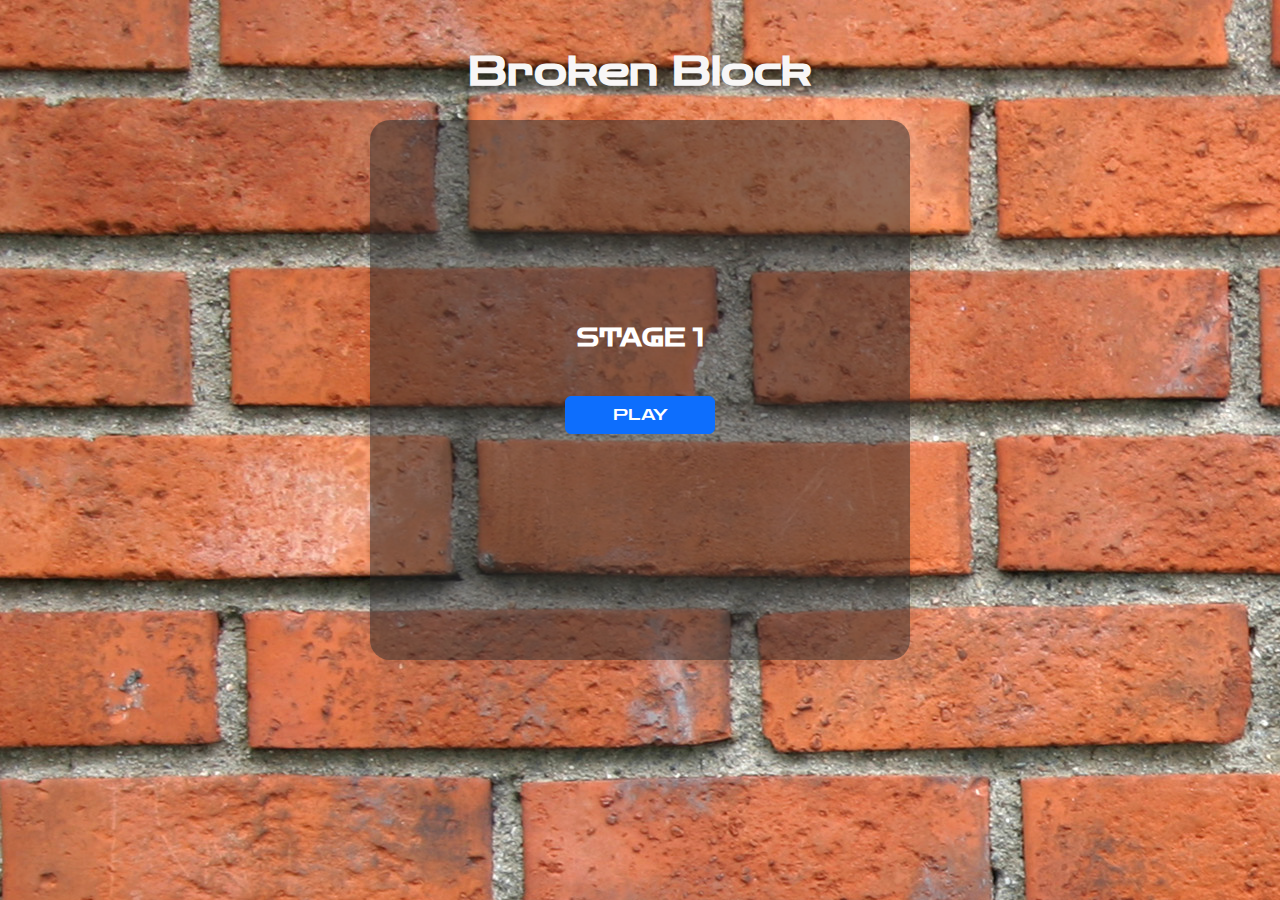
<file: BrokenBlock.html>
<!DOCTYPE html>
<html lang="ko">
<head>
    <meta charset="UTF-8">
    <meta name="viewport" content="width=device-width, initial-scale=1.0">
    <link href="https://cdn.jsdelivr.net/npm/bootstrap@5.3.3/dist/css/bootstrap.min.css" rel="stylesheet">
    <script src="https://ajax.googleapis.com/ajax/libs/jquery/3.7.1/jquery.min.js"></script>
    <script src="https://cdn.jsdelivr.net/npm/@popperjs/core@2.11.8/dist/umd/popper.min.js" integrity="sha384-I7E8VVD/ismYTF4hNIPjVp/Zjvgyol6VFvRkX/vR+Vc4jQkC+hVqc2pM8ODewa9r" crossorigin="anonymous"></script>
    <script src="https://cdn.jsdelivr.net/npm/bootstrap@5.3.3/dist/js/bootstrap.bundle.min.js"></script>
    <link rel="shortcut icon" href="#"> <!--favicon error 제거용-->
    <link rel="stylesheet" href="CSS/game.css">
    <title>Broken Block</title>
</head>
<body>
    <div class="container mt-5">
        <h1 class="title text-center mb-4"><strong>Broken Block</strong></h1>
        <div class="intro" style="display: block;">
            <div class="canvas">
                <div id="introinfo">
                    <p>STAGE <span class="stage">1</span></p>
                    <button id="btnPlay" class="btn btn-primary">PLAY</button>
                </div>
            </div>
        </div>
        <div class="play" style="display: none;">
            <div class="canvas">
                <div id="info" class="d-flex justify-content-around mb-2">
                    <div class="info-item">STAGE <span id="stage"></span></div>
                    <div class="info-item">Score: <span id="score"></span></div>
                    <div class="info-item">Life: <span id="life"></span> / <span id="max_life"></span></div>
                </div>
                <canvas class="wall" id="wall"></canvas>
            </div>
        </div>

        <div class="modal fade" id="gameOverModal" tabindex="-1">
            <div class="modal-dialog modal-lg">
                <div class="modal-content">
                    <div class="modal-header">
                        <h5 class="modal-title">게임 종료!</h5>
                    </div>
                    <div class="modal-body">
                        <p>점수: <span id="finalScore"></span></p>
                        <h6>순위</h6>
                        <ul id="scoresList" class="list-group">
                            <!-- 점수 리스트 표시 -->
                        </ul>
                    </div>
                    <div class="modal-footer">
                        <button type="button" class="btn btn-secondary" data-bs-dismiss="modal">닫기</button>
                    </div>
                </div>
            </div>
        </div>

        <div class="modal fade" id="gameOptModal">
            <div class="modal-dialog modal-lg modal-dialog-centered" style="width:40%;">
                <div class="modal-content">
                    <div class="modal-header m-auto">
                        <h4 class="modal-title">Options</h4>
                    </div>
                    <div class="modal-body modal-lg">
                        <div>
                            <label class="velocity">Velocity</label>
                            <input type="range" class="form-range" id="velocity" name="points" min="1" value="5" max="10">
                        </div>
                    </div>
                    <div class="modal-footer d-flex justify-content-center">
                        <button type="button" id="btnReplay" class="btn btn-outline-primary" data-bs-dismiss="modal">Replay</button>
                    </div>
                </div>
            </div>
        </div>
    </div>
    <script type="module" src="./JS/logic.js"></script>
</body>
</html>
</file>
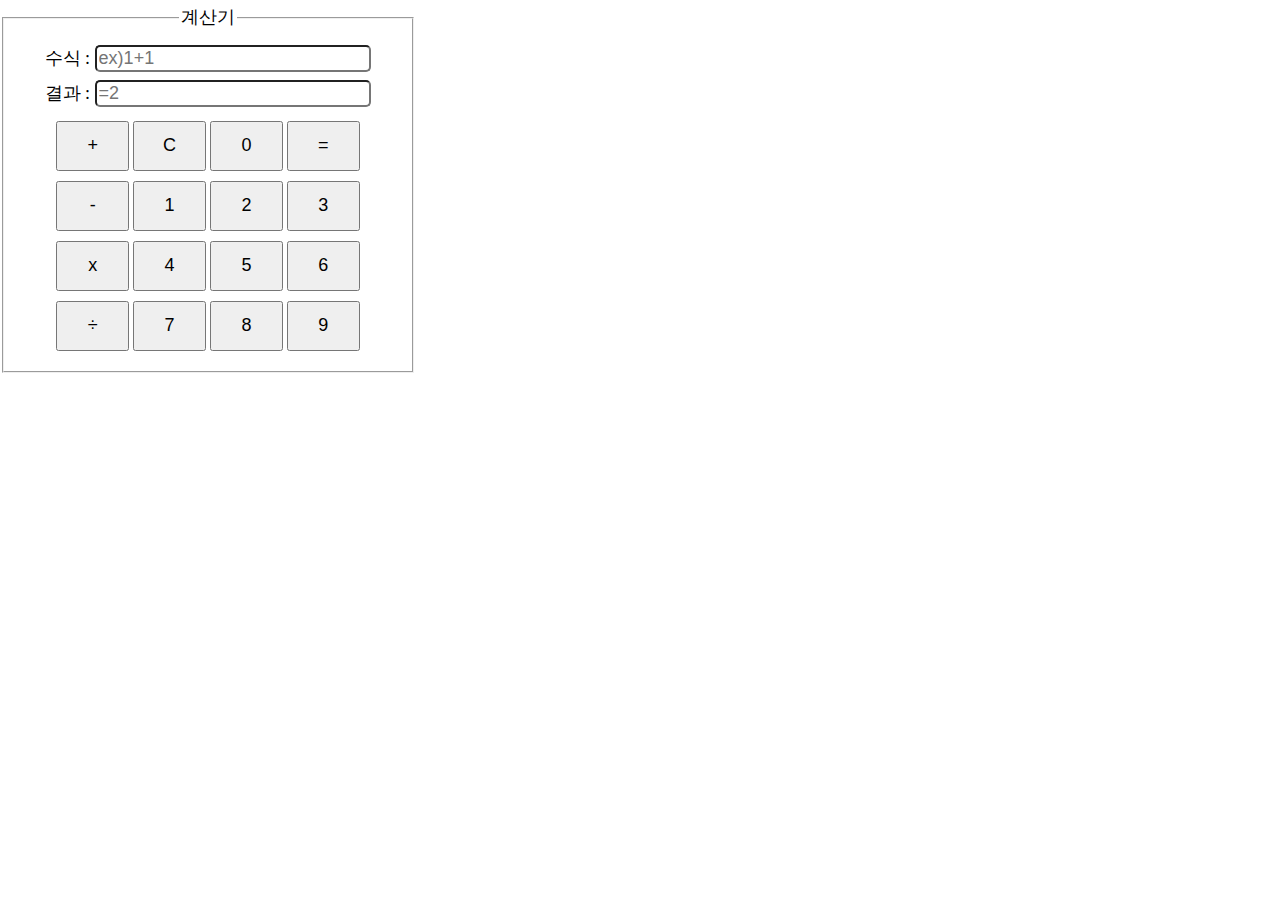
<file: Calculator.html>
<!DOCTYPE html>
<html lang="ko">
    <head>
        <meta charset="UTF-8">
        <title>간단 계산기</title>
        <script>
            function replaceAll(str,oldStr,newStr){
                //oldStr로 Split한 배열 반환
                let result = new String(str).split(oldStr);
                //나눠진 배열을 바꿀 문자열로 연결
                return result.join(newStr); 
            }
            function inputExp(btn){
                //수식 가져오기
                let exp = document.getElementById("exp");
                let expValue = new String(exp.value); 
                let changeStr=""; //수식 변경용
                if(isOperator(btn.value)){ //연산자인 경우
                    //결과 값 초기화
                    clearExp();
                    //마지막 값에 연산자가 있다면 연산자 변경
                    if(expValue!=""&&isOperator(expValue.charAt(expValue.length-1))){
                        console.log(expValue.charAt(expValue.length-1));   
                        changeStr = expValue.substr(0,expValue.length-1).concat(btn.value);
                    }
                    else if(expValue=="") //아무것도 없는 경우 앞에 0을 추가
                        changeStr = expValue.concat("0"+btn.value);
                    else  //그 외에는 이어붙이기
                        changeStr = expValue.concat(btn.value);
                }
                else{ //숫자인 경우
                    let result = document.getElementById("result");
                    //결과 값이 있는 경우 초기화 후 다시 계산
                    if(result.value!=""){
                        clearExp(); //초기화 
                        expValue=""; //저장된 수식의 초기화
                    }
                    changeStr = expValue.concat(btn.value)
                }
                //결과 반영
                exp.value=changeStr;
            }

            function calculateExp(){
                //연산해서 결과창으로 반환
                let exp = document.getElementById("exp");
                let result = document.getElementById("result");
                //곱셈, 나눗셈 기호 치환
                let expValue = replaceAll(exp.value,"÷","/");
                expValue = replaceAll(expValue,"x","*");                
                //수식 결과창에 계산 값 반환
                evalValue = eval(expValue)==undefined?"0":eval(expValue);
                result.value = "="+evalValue; 
            }

            function clearExp(){ //수식, 결과창 클리어
                let exp = document.getElementById("exp");
                let result = document.getElementById("result");
                exp.value="";
                result.value="";
            }
            
            function isOperator(val){ //연산자인지 확인
                if(val=="+"||val=="-"||val=="x"||val=="÷")
                    return true;
                else
                    return false;
            }
        </script>
        <style>
            body{
                margin : 0%;
                padding : 0%;
                line-height: 35px;
            }
            /* 폼 간격 */ 
            fieldset{ 
                width: 30%;
                text-align: center;
            }
            /* 폰트 크기 조절 */
            label,label>input{ font-size: large; }
            /* 수식, 결과창 레이아웃 */
            label>input{
                border-radius: 5px; width : 70%;
            }
            /* 줄 당 버튼 간격 */
            .row{ margin : 10px; }
            /* 버튼 크기 */
            .btn{
                width: 20%;
                height : 50px;
                font-size: large;
            }
        </style>
    </head>
    <body>
        <form>
            <fieldset>
                <legend><span style="font-size: large;">계산기</span></legend>
                <label>
                    수식 : <input type="text" id="exp" placeholder="ex)1+1">
                </label><br>
                <label>
                    결과 : <input type="text" id="result" placeholder="=2">
                </label>
                <section class="row">
                    <input type="button" class="btn" value="+" onclick="inputExp(this)">
                    <input type="button" class="btn" value="C" onclick="clearExp()">
                    <input type="button" class="btn" value="0" onclick="inputExp(this)">
                    <input type="button" class="btn" value="=" onclick="calculateExp()">
                </section>
                <section class="row">
                    <input type="button" class="btn" value="-" onclick="inputExp(this)">
                    <input type="button" class="btn" value="1" onclick="inputExp(this)">
                    <input type="button" class="btn" value="2" onclick="inputExp(this)">
                    <input type="button" class="btn" value="3" onclick="inputExp(this)">
                </section>
                <section class="row">
                    <input type="button" class="btn" value="x" onclick="inputExp(this)">
                    <input type="button" class="btn" value="4" onclick="inputExp(this)">
                    <input type="button" class="btn" value="5" onclick="inputExp(this)">
                    <input type="button" class="btn" value="6" onclick="inputExp(this)">
                </section>
                <section class="row">
                    <input type="button" class="btn" value="÷" onclick="inputExp(this)">
                    <input type="button" class="btn" value="7" onclick="inputExp(this)">
                    <input type="button" class="btn" value="8" onclick="inputExp(this)">
                    <input type="button" class="btn" value="9" onclick="inputExp(this)">
                </section>
            </fieldset>
        </form>
    </body>
</html>
</file>
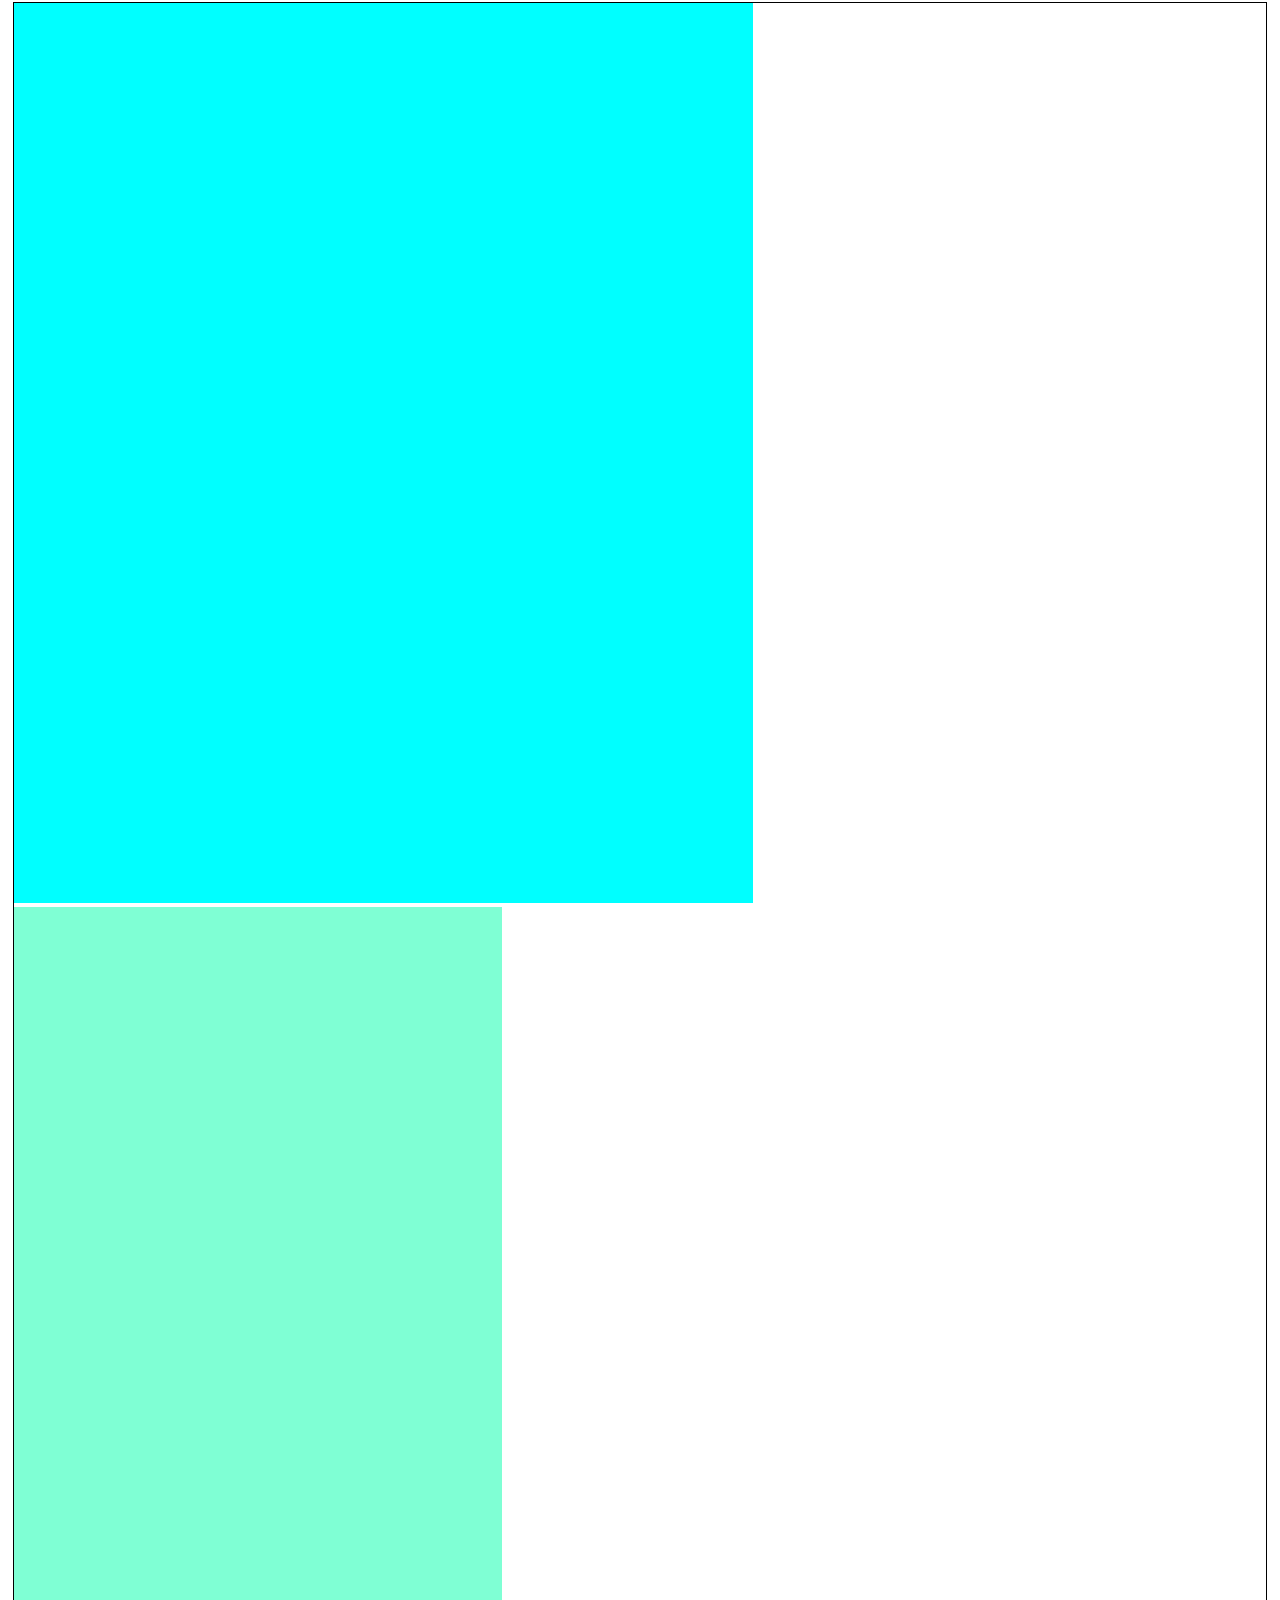
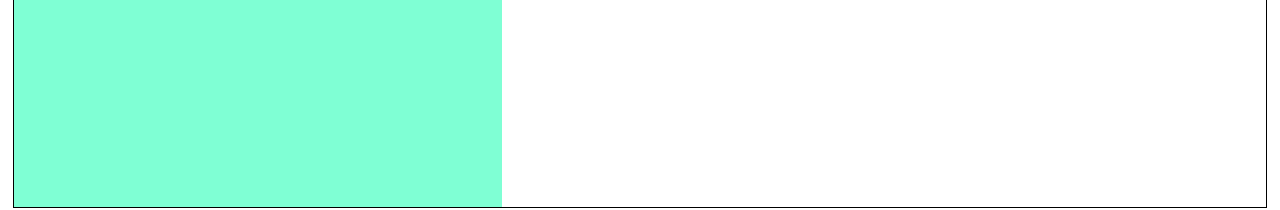
<file: Elevator(미구현)/elevator_simulator.html>
<!DOCTYPE html>
<html lang="en">
<head>
    <meta charset="UTF-8">
    <meta name="viewport" content="width=device-width, initial-scale=1.0">
    <title>Document</title>
    <script src="./elevator.js"></script>
    <script src="./elevator_ui.js"></script>
    <style>
        *{box-sizing: border-box;}
        html,body{margin :0; border:0;padding:0;}
        main{
            width : 98%;
            border : 1px solid black;
            margin : 2px auto;
        }
        #elevator{
            display : inline-block;
            width : 59%;
            min-height : 100vh;
            background-color: aqua;
        }
        #floors{
            width : 39%;
            min-height : 100vh;
            background-color: aquamarine;
        }

        /* 엘베 버튼 UI 변동 */
        .ebtn{
            font-size: 20px;
            border-radius: 100%;
            border : 2px solid blue;
        }
        .ebtn.select{ /* 토글 */
            border : 2px solid #3bd93b;
        }
    </style>
</head>
<body>
    <main>
        <section id="elevator">

        </section>
        <section id="floors">

        </section>
    </main>
    <!--
    <button>시작</button>
    <div>
        <button class="ebtn">1</button>
        <button class="ebtn">2</button>
        <button class="ebtn">3</button>
    </div>
    -->
</body>
</html>
</file>
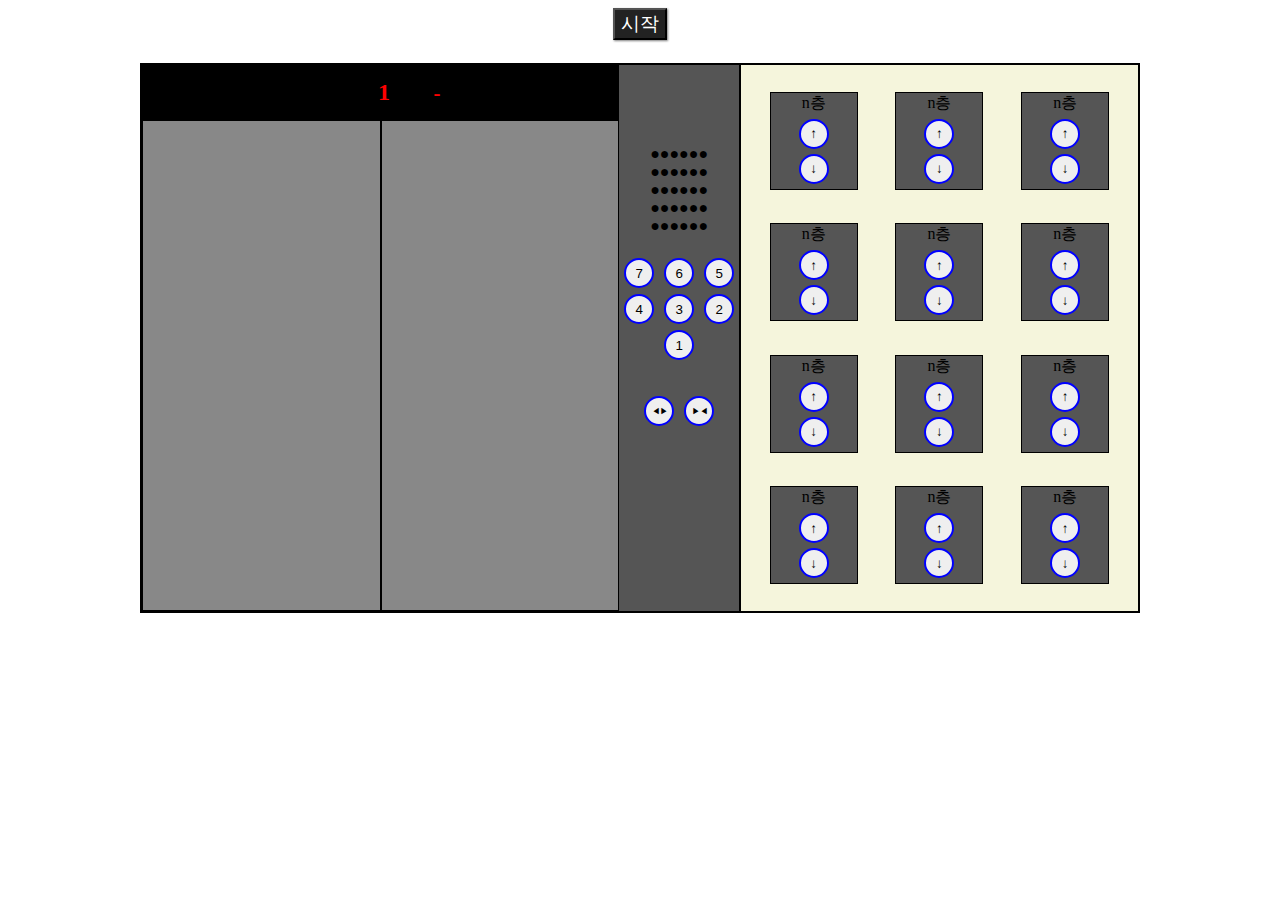
<file: Elevator/elevator_simulator.html>
<!DOCTYPE html>
<html lang="ko">
<head>
    <meta charset="UTF-8">
    <meta name="viewport" content="width=device-width, initial-scale=1.0">
    <title>Document</title>
    <link rel="shortcut icon" href="#"/>
    <link rel="stylesheet" href="./elevator_ui.css">
    <script src='https://code.jquery.com/jquery-3.7.1.js'></script>
</head>
<body>
    <header>
        <button id="sysbutton">시작</button>
    </header>
    <main>
        <section id="elevator">
            <div class="eboard">
                <p><!--현재 층수--></p>
                <p><!--엘리베이터 동작상태--></p>
            </div>
            <div class="buttons">
                <div>
                    ●●●●●●<br>
                    ●●●●●●<br>
                    ●●●●●●<br>
                    ●●●●●●<br>
                    ●●●●●●<br>
                </div>
                <div class="floor">
                    <button class="ebtn">7</button>
                    <button class="ebtn">6</button>
                    <button class="ebtn">5</button>
                    <button class="ebtn">4</button>
                    <button class="ebtn">3</button>
                    <button class="ebtn">2</button>
                    <button class="ebtn">1</button>
                </div>
                <div class="open_close">
                    <button class="open">◀▶</button>
                    <button class="close">▶◀</button>
                </div>
            </div>
            <div class="door">
                <div class="door_left"></div>
                <div class="door_right"></div>
            </div>
        </section>
        <section id="layers">
            <div class="layer">
                <p>n층</p>
                <button class="up ebtn">↑</button>
                <button class="down ebtn">↓</button>
            </div>
            <div class="layer">
                <p>n층</p>
                <button class="up ebtn">↑</button>
                <button class="down ebtn">↓</button>
            </div>
            <div class="layer">
                <p>n층</p>
                <button class="up ebtn">↑</button>
                <button class="down ebtn">↓</button>
            </div>
            <div class="layer">
                <p>n층</p>
                <button class="up ebtn">↑</button>
                <button class="down ebtn">↓</button>
            </div>
            <div class="layer">
                <p>n층</p>
                <button class="up ebtn">↑</button>
                <button class="down ebtn">↓</button>
            </div>
            <div class="layer">
                <p>n층</p>
                <button class="up ebtn">↑</button>
                <button class="down ebtn">↓</button>
            </div>
            <div class="layer">
                <p>n층</p>
                <button class="up ebtn">↑</button>
                <button class="down ebtn">↓</button>
            </div>
            <div class="layer">
                <p>n층</p>
                <button class="up ebtn">↑</button>
                <button class="down ebtn">↓</button>
            </div>
            <div class="layer">
                <p>n층</p>
                <button class="up ebtn">↑</button>
                <button class="down ebtn">↓</button>
            </div>
            <div class="layer">
                <p>n층</p>
                <button class="up ebtn">↑</button>
                <button class="down ebtn">↓</button>
            </div>
            <div class="layer">
                <p>n층</p>
                <button class="up ebtn">↑</button>
                <button class="down ebtn">↓</button>
            </div>
            <div class="layer">
                <p>n층</p>
                <button class="up ebtn">↑</button>
                <button class="down ebtn">↓</button>
            </div>
        </section>
    </main>
    <script type="module" src="./logic.js"></script>
</body>
</html>
</file>
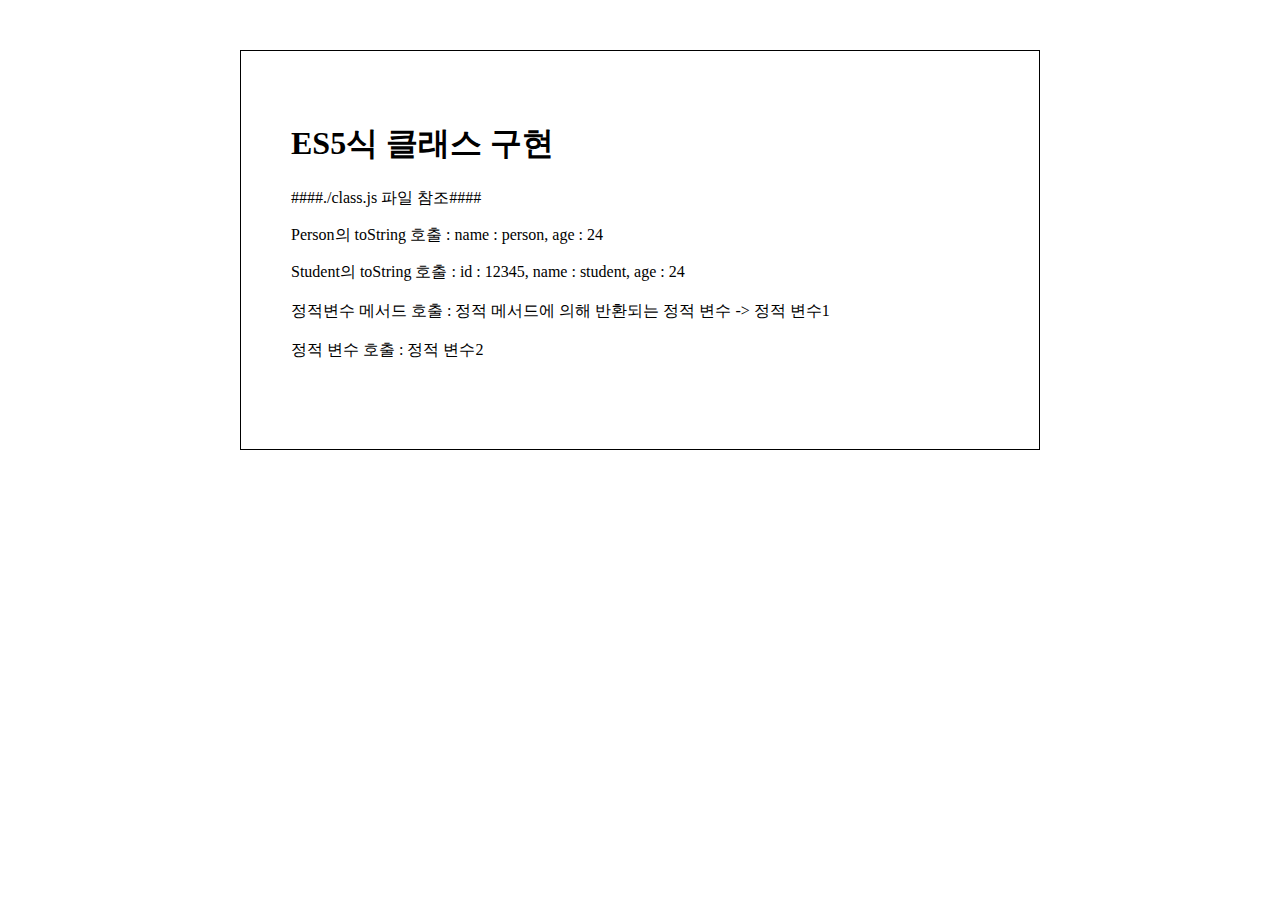
<file: ES5식_Class구현/class.html>
<!DOCTYPE html>
<html lang="ko">
<head>
    <meta charset="UTF-8">
    <meta name="viewport" content="width=device-width, initial-scale=1.0">
    <title>ES5로 클래스 구현해보기</title>
    <link rel="short icon" href="#">
    <style>
        *{box-sizing: border-box;}
        #container{
            width : 800px; height : 400px;
            margin : 50px auto; 
            padding : 50px;
            border : 1px solid black;
        }
    </style>
</head>
<body>
    <div id="container">
        <header><h1>ES5식 클래스 구현</h1></header>
        <p>####./class.js 파일 참조####</p>
        <main>
            <p id="data1"></p>
            <p id="data2"></p>
        </main>
    </div>
    <script type="module" src="./use.js"></script>
</body>
</html>
</file>
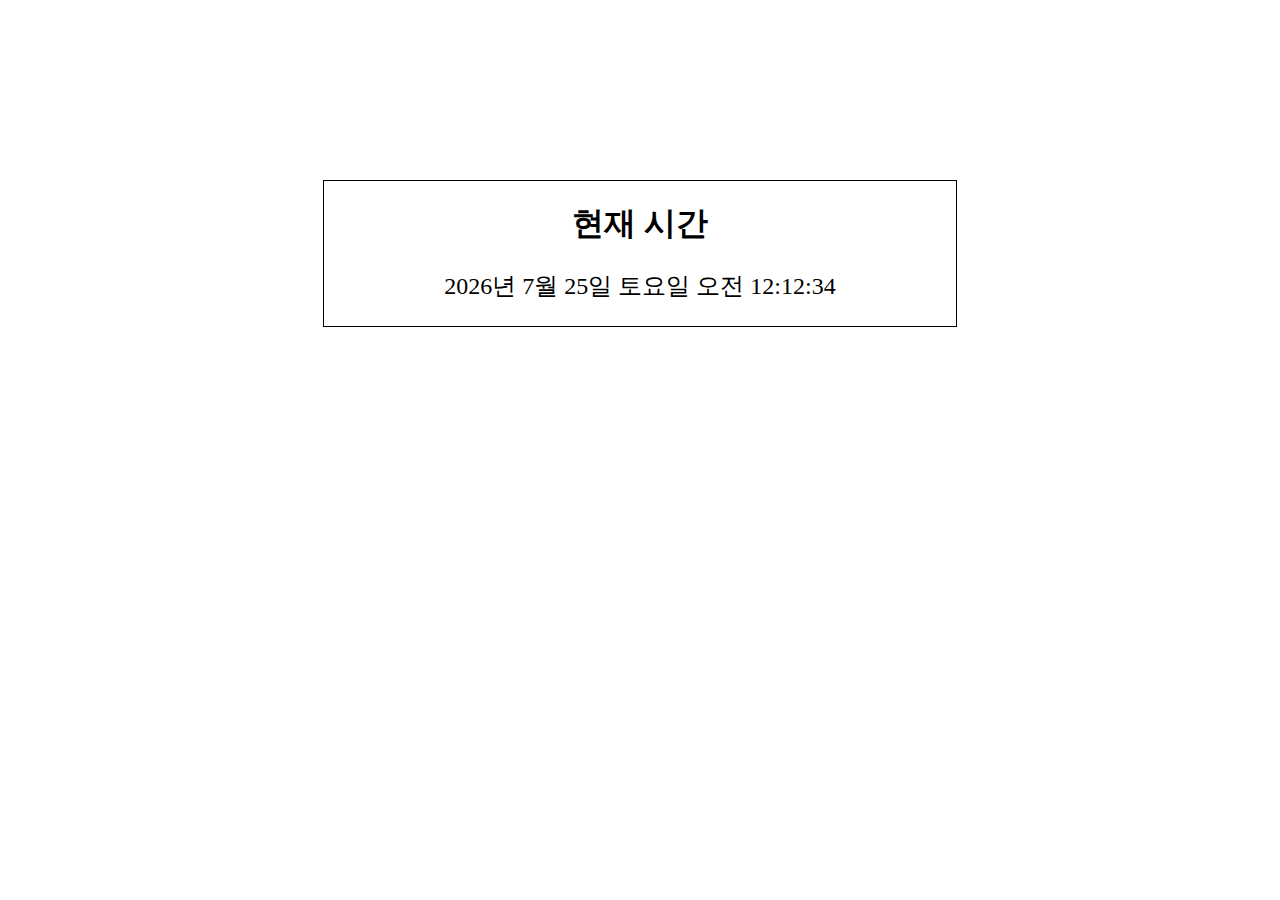
<file: Format_Clock/clock.html>
<!DOCTYPE html>
<html lang="ko">
<head>
    <meta charset="UTF-8">
    <meta name="viewport" content="width=device-width, initial-scale=1.0">
    <title>JS 포맷팅 시계</title>
    <style>
        main{
            width : 50%;
            margin : 20vh auto;
            border : 1px solid black;
            text-align: center;
        }
        p{ font-size: 150%; }
    </style>
</head>
<body>
    <main>
        <h1>현재 시간</h1>
        <p><span></span></p>
    </main>
    
    <script>
        setInterval(()=>{
            /* 포맷팅 적용법 */
            const span=document.querySelector("span");
            const options = {
                weekday : "long",
                year : "numeric",
                month : "long",
                day : "numeric",
                hour : "numeric",
                minute: "numeric",
                second: "numeric",
                timeZone: "Asia/Seoul",
                //timeZoneName: "short",
            };
            let date=new Intl.DateTimeFormat("ko-KR",options).format(new Date());
            span.innerText=date;
        },100);
    </script>
</body>
</html>
</file>
<file: CSS/game.css>
@import url('https://fonts.googleapis.com/css2?family=Zen+Dots&display=swap');
* {
    margin: 0;
    padding: 0;
    box-sizing: border-box;
    text-align: center;
}

body {
    background-color: #e2dede;
    background-image: url('BlockBG4.jpg');
    font-family: 'Zen Dots', sans-serif;
    color: #333;
}

.title {
    font-family: 'Zen Dots', sans-serif;
    color: #f8f6f6;
    text-shadow: 2px 2px 4px rgba(0, 0, 0, 0.2);
}

.intro, .play {
    display: block;
}

#introinfo {
    padding-top: 200px;
}

#introinfo p {
    font-size: x-large;
    font-weight: bold;
    margin-bottom: 20px;
}

#btnPlay, #btnReplay {
    width: 150px;
    font-family: 'Zen Dots', sans-serif;
    margin-top: 20px;
}

#info {
    display: grid;
    justify-content: center;
    grid-template-columns: repeat(3, 1fr);
    gap: 10px;
    margin-bottom: 20px;
}

.info-item {
    color:#ffffff;
    background: rgba(38, 39, 41, 0.507);
    padding: 10px;
    border-radius: 8px;
    box-shadow: 2px 2px 5px rgba(0, 0, 0, 0.1);
}

.canvas {
    width: 540px;
    height: 540px;
    background: rgba(43, 42, 42, 0.527);
    border-radius: 20px;
    box-shadow: 0 4px 8px rgba(0, 0, 0, 0.1);
    display: block;
    margin: 10px auto;
}

#introinfo p{
    color:#ffffff;
}

.wall {
    box-sizing: content-box;
    border: 2px solid #000; /* 검정색 테두리 */
    width: 420px;
    height: 420px;
    margin: 10px auto;
    background-color: #fcfcfc;
    border-radius: 10px;
    box-shadow: 0 4px 8px rgba(0, 0, 0, 0.1);
}

/* 공 */
.ball {
    border-radius: 50%;
    box-shadow: 0 0 10px rgba(0, 0, 0, 0.2);
}

/* 받침대 */
.paddle {
    border-radius: 20px;
    box-shadow: 0 0 10px rgba(0, 0, 0, 0.2);
}

/* 벽돌 */
.block {
    border-radius: 5px;
    box-shadow: 0 0 10px rgba(0, 0, 0, 0.2);
}

#stage{
    color:#ffffff
}
</file>
<file: Elevator/elevator_ui.css>
*{box-sizing: border-box;}

/* 시작버튼 */
header{
    width : 1000px; height : 50px;
    text-align: center; float : both;
    margin : 3px auto;
}

header button{
    background-color: #222;
    color : white;
    font-size: 1.2rem;
    box-shadow: 1px 1px 2px grey;
}

header button:hover{
    background-color: #555;
}

/* 시뮬레이터 레이아웃 */
main{
    width : 1000px; height : 550px;
    margin : 5px auto;
    border : 1px solid black;
}

/* 엘리베이터 */
#elevator{
    float : left;
    width : 60%; height : 100%;
    border: 1px solid black;
}

#elevator .eboard{
    float : left;
    width : 80%; height : 10%; 
    background-color: black;
    font-weight: bold; color : red; 
    text-align: center;
}

#elevator .eboard p{
    height : 100%;
    margin : 0; padding : 0 5px;
    line-height : 55px;
}

/* 층 수 */
#elevator .eboard p:nth-of-type(1){
    float : left; width : 53%;  
    font-size : 1.5rem;
    text-align: end;
}

/* 올라가는지 여부 */
#elevator .eboard p:nth-of-type(2){
    float : right; width : 40%;
    font-size : 1.3rem;
    text-align:start;
}

/* 문 설계 */
.door{
    float:left;
    width : 80%; height : 90%; 
    background-color: #333;
}

.door_left{
    float : left;
    width : 50%; height : 100%;
    border:1px solid black;
    background-color: #888;
}

.door_right{
    float : right; 
    width : 50%; height : 100%;
    border:1px solid black;
    background-color: #888;
}

/* 엘리베이터 버튼 */
#elevator .buttons{
    float : right;
    width : 20%; height : 100%;
    background-color: #555;
    padding-top : 80px;
    text-align: center;
}

#elevator .buttons .floor{
    width : 100%; text-align: center;
    padding-top : 20px;
}

#elevator .buttons .open_close{
    width : 80%; display: inline-block;
    text-align: center;
    padding-top : 30px;
}

.open, .close{
    font-size : 8px;
    display : inline-block;
    width : 30px; height : 30px;
    margin : 3px;
    border-radius: 50px;
    border : 2px solid blue;
}

#layers{
    display: grid; align-items: center;
    grid-template-columns: auto auto auto;
    background-color: #2196F3;
    padding: 10px;
    float : right;
    width : 40%; height : 100%;
    border: 1px solid black;
    background-color: beige;
}

.ebtn{
    display : inline-block;
    width : 30px; height : 30px;
    margin : 3px;
    border-radius: 50px;
    border : 2px solid blue;
}
.select{
    border : 2px solid #3bd93b;
}

.layer{
    width : 70%;
    margin : 0 auto;
    border: 1px solid black;
    background-color: #555;
}

.layer p{
    margin : 0;
    text-align : center;
}

.up,.down{
    display: block;
    margin : 5px auto;
}
</file>
